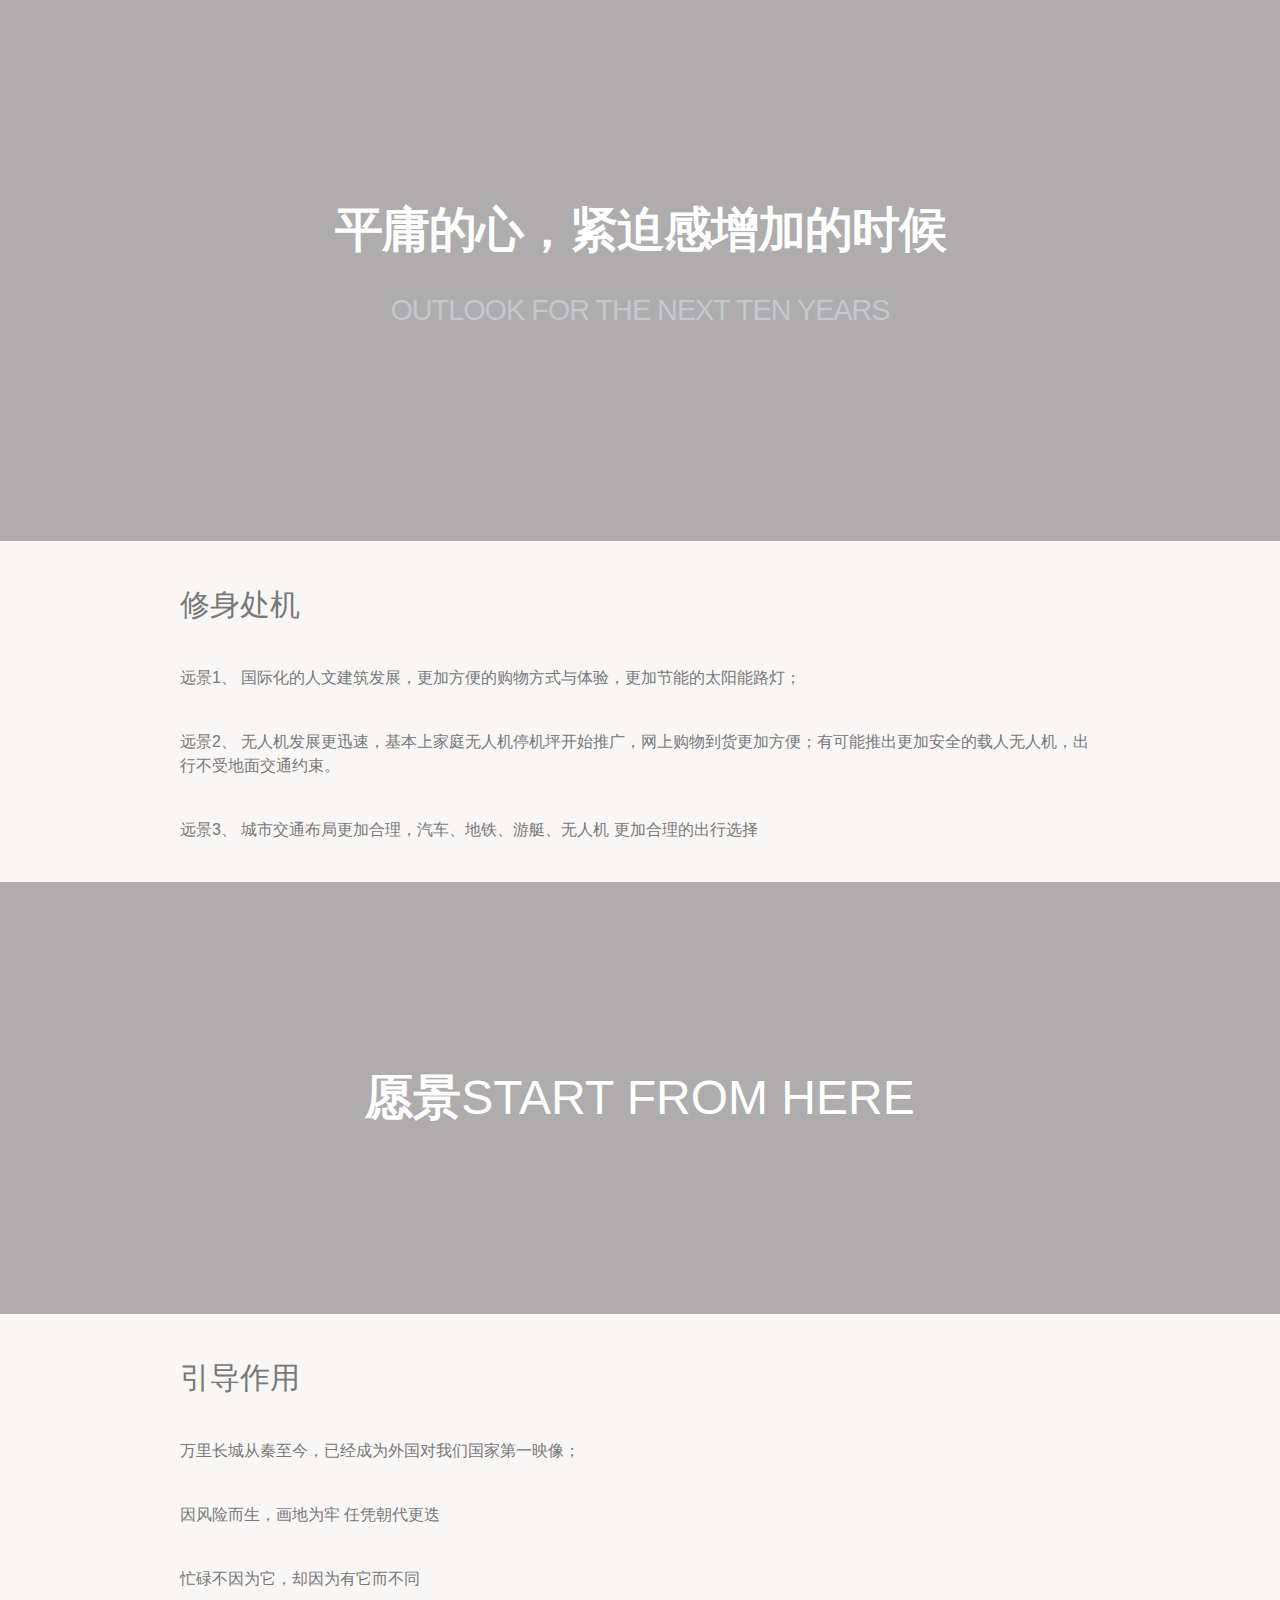
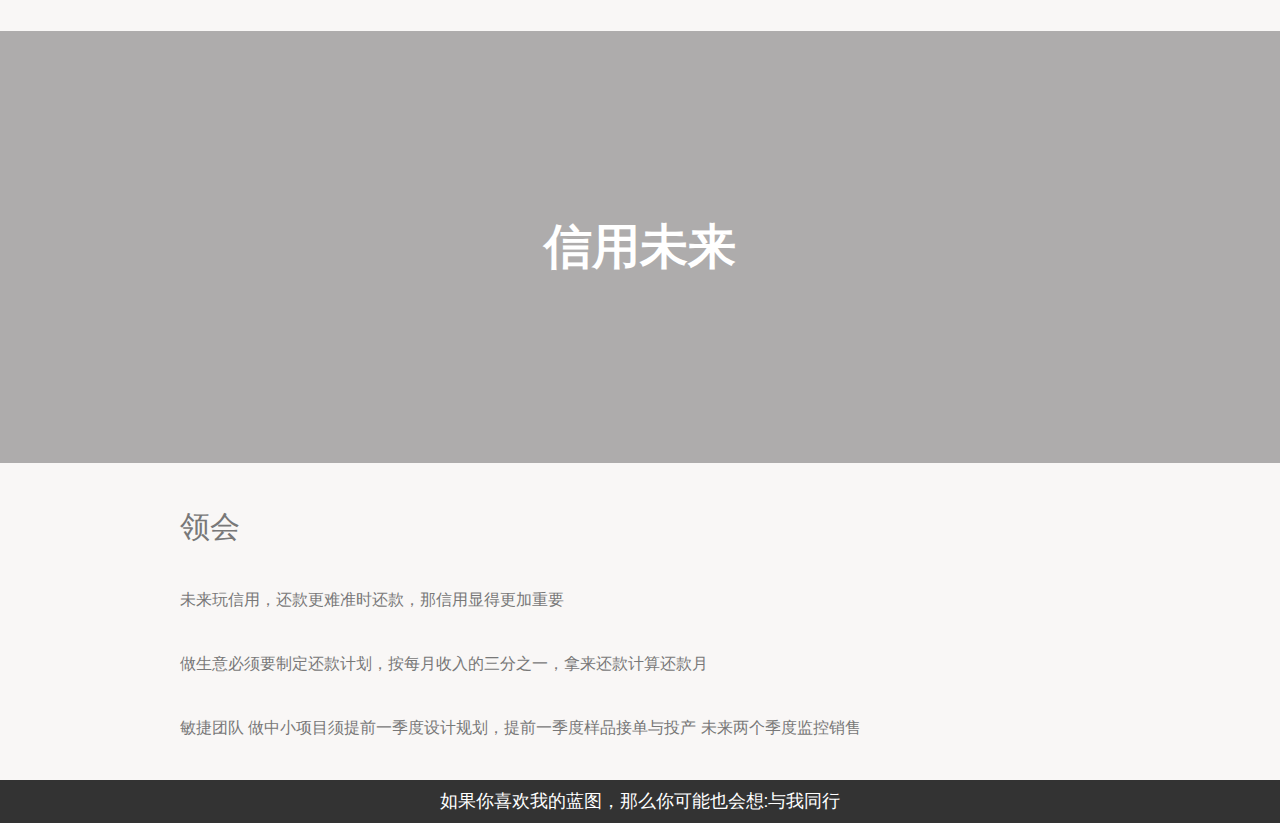
<file: index.html>
<!doctype html>
<html lang="zh">
<head>
	<meta charset="UTF-8">
	<meta http-equiv="X-UA-Compatible" content="IE=edge,chrome=1"> 
	<meta name="viewport" content="width=device-width, initial-scale=1.0">
	<title>愿景！                                    「鸟」比山高 「脚」比路远</title>
	<link rel="stylesheet" href="http://fonts.useso.com/css?family=Roboto+Slab">
	<link rel="stylesheet" type="text/css" href="stylesheets/index-ret.css" />
	<link rel="stylesheet" type="text/css" href="stylesheets/index-dft.css">
	<link rel="stylesheet" type="text/css" href="stylesheets/index-sle.css" />
	
</head>
<body>
	<section class="parallax parallax-1">
		<div class="htmleaf-header">
			<h1>平庸的心，紧迫感增加的时候 <span>Outlook for the next ten years</span></h1>

		</div>
	</section>

	<section class="content">
		<div class="container">


			<h2>修身处机</h2>

			<p>
				远景1、 国际化的人文建筑发展，更加方便的购物方式与体验，更加节能的太阳能路灯；
			</p>

			<p>
				远景2、 无人机发展更迅速，基本上家庭无人机停机坪开始推广，网上购物到货更加方便；有可能推出更加安全的载人无人机，出行不受地面交通约束。
			</p>

			<p>
				远景3、 城市交通布局更加合理，汽车、地铁、游艇、无人机 更加合理的出行选择
			</p>

		</div>
	</section>

	<section class="parallax parallax-2">
		<div class="container">
			<h1>愿景<span>Start from here</span></h1>
		</div>
	</section>

	<section class="content">
		<div class="container">


			<h2>引导作用</h2>

			<p>
				万里长城从秦至今，已经成为外国对我们国家第一映像； 
			</p>

			<p>
				因风险而生，画地为牢 任凭朝代更迭
			</p>

			<p>
				忙碌不因为它，却因为有它而不同
			</p>

		</div>
	</section>

	<section class="parallax parallax-3">
		<div class="container">
			<h1>信用未来</h1>
		</div>
	</section>

	<section class="content">
		<div class="container">


			<h2>领会</h2>

			<p>
				未来玩信用，还款更难准时还款，那信用显得更加重要
			</p>

			<p>
				做生意必须要制定还款计划，按每月收入的三分之一，拿来还款计算还款月
			</p>

			<p>
				敏捷团队 做中小项目须提前一季度设计规划，提前一季度样品接单与投产 未来两个季度监控销售
			</p>

		</div>
	</section>
	<footer class="related">
	    <h3>如果你喜欢我的蓝图，那么你可能也会想:<span onclick="javascript:window.location.href='http://dreamyun.com/about.html'">与我同行</span></h3>
	</footer>
</body>
</html>
</file>
<file: stylesheets/index-ret.css>
/* Let's default this puppy out
-------------------------------------------------------------------------------*/

html, body, body div, span, object, iframe, h1, h2, h3, h4, h5, h6, p, blockquote, pre, abbr, address, cite, code, del, dfn, em, img, ins, kbd, q, samp, small, strong, sub, sup, var, b, i, dl, dt, dd, ol, ul, li, fieldset, form, label, legend, table, caption, tbody, tfoot, thead, tr, th, td, article, aside, figure, footer, header, menu, nav, section, time, mark, audio, video, details, summary {
	margin: 0;
	padding: 0;
	border: 0;
	font-size: 100%;
	font-weight: normal;
	vertical-align: baseline;
	background: transparent;
}

article, aside, figure, footer, header, nav, section, details, summary {display: block;}

html {
	box-sizing: border-box;
}

*,
*:before,
*:after {
	box-sizing: inherit;
}


/* Responsive images and other embedded objects */
/* if you don't have full control over `img` tags (if you have to overcome attributes), consider adding height: auto */
img,
object,
embed {max-width: 100%;}

/*
   Note: keeping IMG here will cause problems if you're using foreground images as sprites.
	In fact, it *will* cause problems with Google Maps' controls at small size.
	If this is the case for you, try uncommenting the following:

#map img {
		max-width: none;
}
*/

/* force a vertical scrollbar to prevent a jumpy page */
html {overflow-y: scroll;}

/* we use a lot of ULs that aren't bulleted.
	you'll have to restore the bullets within content,
	which is fine because they're probably customized anyway */
ul {list-style: none;}

blockquote, q {quotes: none;}

blockquote:before,
blockquote:after,
q:before,
q:after {content: ''; content: none;}

a {margin: 0; padding: 0; font-size: 100%; vertical-align: baseline; background: transparent;}

del {text-decoration: line-through;}

abbr[title], dfn[title] {border-bottom: 1px dotted #000; cursor: help;}

/* tables still need cellspacing="0" in the markup */
table {border-collapse: collapse; border-spacing: 0;}
th {font-weight: bold; vertical-align: bottom;}
td {font-weight: normal; vertical-align: top;}

hr {display: block; height: 1px; border: 0; border-top: 1px solid #ccc; margin: 1em 0; padding: 0;}

input, select {vertical-align: middle;}

pre {
    white-space: pre; /* CSS2 */
    white-space: pre-wrap; /* CSS 2.1 */
    white-space: pre-line; /* CSS 3 (and 2.1 as well, actually) */
    word-wrap: break-word; /* IE */
}

input[type="radio"] {vertical-align: text-bottom;}
input[type="checkbox"] {vertical-align: bottom;}
.ie7 input[type="checkbox"] {vertical-align: baseline;}
.ie6 input {vertical-align: text-bottom;}

select, input, textarea {font: 99% sans-serif;}

table {font-size: inherit; font: 100%;}

small {font-size: 85%;}

strong {font-weight: bold;}

td, td img {vertical-align: top;}


sub, sup {font-size: 75%; line-height: 0; position: relative;}
sup {top: -0.5em;}
sub {bottom: -0.25em;}

/* standardize any monospaced elements */
pre, code, kbd, samp {font-family: monospace, sans-serif;}

/* hand cursor on clickable elements */
.clickable,
label,
input[type=button],
input[type=submit],
input[type=file],
button {cursor: pointer;}

/* Webkit browsers add a 2px margin outside the chrome of form elements */
button, input, select, textarea {margin: 0;}

/* make buttons play nice in IE */
button,
input[type=button] {width: auto; overflow: visible;}

/* scale images in IE7 more attractively */
.ie7 img {-ms-interpolation-mode: bicubic;}

/* prevent BG image flicker upon hover
   (commented out as usage is rare, and the filter syntax messes with some pre-processors)
.ie6 html {filter: expression(document.execCommand("BackgroundImageCache", false, true));}
*/

/* let's clear some floats */
.clearfix:before, .clearfix:after { content: "\0020"; display: block; height: 0; overflow: hidden; }
.clearfix:after { clear: both; }
.clearfix { zoom: 1; }
</file>
<file: stylesheets/index-dft.css>
@import url(http://fonts.useso.com/css?family=Raleway:200,500,700,800);
@font-face {
	font-family: 'icomoon';
	src:url('../fonts/icomoon.eot?rretjt');
	src:url('../fonts/icomoon.eot?#iefixrretjt') format('embedded-opentype'),
		url('../fonts/icomoon.woff?rretjt') format('woff'),
		url('../fonts/icomoon.ttf?rretjt') format('truetype'),
		url('../fonts/icomoon.svg?rretjt#icomoon') format('svg');
	font-weight: normal;
	font-style: normal;
}

[class^="icon-"], [class*=" icon-"] {
	font-family: 'icomoon';
	speak: none;
	font-style: normal;
	font-weight: normal;
	font-variant: normal;
	text-transform: none;
	line-height: 1;

	/* Better Font Rendering =========== */
	-webkit-font-smoothing: antialiased;
	-moz-osx-font-smoothing: grayscale;
}

body, html { font-size: 100%; 	padding: 0; margin: 0;}

/* Reset */
*,
*:after,
*:before {
	-webkit-box-sizing: border-box;
	-moz-box-sizing: border-box;
	box-sizing: border-box;
}

/* Clearfix hack by Nicolas Gallagher: http://nicolasgallagher.com/micro-clearfix-hack/ */
.clearfix:before,
.clearfix:after {
	content: " ";
	display: table;
}

.clearfix:after {
	clear: both;
}

body{
	background: #f9f7f6;
	color: #404d5b;
	font-weight: 500;
	font-size: 1.05em;
	font-family: "Segoe UI", "Lucida Grande", Helvetica, Arial, "Microsoft YaHei", FreeSans, Arimo, "Droid Sans", "wenquanyi micro hei", "Hiragino Sans GB", "Hiragino Sans GB W3", "FontAwesome", sans-serif;
}
a{color: #2fa0ec;text-decoration: none;outline: none;}
a:hover,a:focus{color:#74777b;}

.htmleaf-container{
	margin: 0 auto;
	text-align: center;
	overflow: hidden;
}
.htmleaf-content {
	font-size: 150%;
	padding: 1em 0;
}

.htmleaf-content h2 {
	margin: 0 0 2em;
	opacity: 0.1;
}

.htmleaf-content p {
	margin: 1em 0;
	padding: 5em 0 0 0;
	font-size: 0.65em;
}
.bgcolor-1 { background: #f0efee; }
.bgcolor-2 { background: #f9f9f9; }
.bgcolor-3 { background: #e8e8e8; }/*light grey*/
.bgcolor-4 { background: #2f3238; color: #fff; }/*Dark grey*/
.bgcolor-5 { background: #df6659; color: #521e18; }/*pink1*/
.bgcolor-6 { background: #2fa8ec; }/*sky blue*/
.bgcolor-7 { background: #d0d6d6; }/*White tea*/
.bgcolor-8 { background: #3d4444; color: #fff; }/*Dark grey2*/
.bgcolor-9 { background: #ef3f52; color: #fff;}/*pink2*/
.bgcolor-10{ background: #64448f; color: #fff;}/*Violet*/
.bgcolor-11{ background: #3755ad; color: #fff;}/*dark blue*/
.bgcolor-12{ background: #3498DB; color: #fff;}/*light blue*/
/* Header */
.htmleaf-header{
	padding: 1em 190px 1em;
	letter-spacing: -1px;
	text-align: center;
}
.htmleaf-header h1 {
	font-weight: 600;
	font-size: 2em;
	line-height: 1;
	margin-bottom: 0;
	font-family: "Segoe UI", "Lucida Grande", Helvetica, Arial, "Microsoft YaHei", FreeSans, Arimo, "Droid Sans", "wenquanyi micro hei", "Hiragino Sans GB", "Hiragino Sans GB W3", "FontAwesome", sans-serif;
}
.htmleaf-header h1 span {
	font-family: "Segoe UI", "Lucida Grande", Helvetica, Arial, "Microsoft YaHei", FreeSans, Arimo, "Droid Sans", "wenquanyi micro hei", "Hiragino Sans GB", "Hiragino Sans GB W3", "FontAwesome", sans-serif;
	display: block;
	font-size: 60%;
	font-weight: 400;
	padding: 0.8em 0 0.5em 0;
	color: #c3c8cd;
}
/*nav*/
.htmleaf-demo a{color: #1d7db1;text-decoration: none;}
.htmleaf-demo{width: 100%;padding-bottom: 1.2em;}
.htmleaf-demo a{display: inline-block;margin: 0.5em;padding: 0.6em 1em;border: 3px solid #1d7db1;font-weight: 700;}
.htmleaf-demo a:hover{opacity: 0.6;}
.htmleaf-demo a.current{background:#1d7db1;color: #fff; }
/* Top Navigation Style */
.htmleaf-links {
	position: relative;
	display: inline-block;
	white-space: nowrap;
	font-size: 1.5em;
	text-align: center;
}

.htmleaf-links::after {
	position: absolute;
	top: 0;
	left: 50%;
	margin-left: -1px;
	width: 2px;
	height: 100%;
	background: #dbdbdb;
	content: '';
	-webkit-transform: rotate3d(0,0,1,22.5deg);
	transform: rotate3d(0,0,1,22.5deg);
}

.htmleaf-icon {
	display: inline-block;
	margin: 0.5em;
	padding: 0em 0;
	width: 1.5em;
	text-decoration: none;
}

.htmleaf-icon span {
	display: none;
}

.htmleaf-icon:before {
	margin: 0 5px;
	text-transform: none;
	font-weight: normal;
	font-style: normal;
	font-variant: normal;
	font-family: 'icomoon';
	line-height: 1;
	speak: none;
	-webkit-font-smoothing: antialiased;
}
/* footer */
.htmleaf-footer{width: 100%;padding-top: 10px;}
.htmleaf-small{font-size: 0.8em;}
.center{text-align: center;}
/****/
.related {
	color: #fff;
	background: #333;
	text-align: center;
	font-size: 1.25em;
	padding: 0.5em 0;
	overflow: hidden;
}

.related > a {
	vertical-align: top;
	width: calc(100% - 20px);
	max-width: 340px;
	display: inline-block;
	text-align: center;
	margin: 20px 10px;
	padding: 25px;
	font-family: "Segoe UI", "Lucida Grande", Helvetica, Arial, "Microsoft YaHei", FreeSans, Arimo, "Droid Sans", "wenquanyi micro hei", "Hiragino Sans GB", "Hiragino Sans GB W3", "FontAwesome", sans-serif;
}
.related a {
	display: inline-block;
	text-align: left;
	margin: 20px auto;
	padding: 10px 20px;
	opacity: 0.8;
	-webkit-transition: opacity 0.3s;
	transition: opacity 0.3s;
	-webkit-backface-visibility: hidden;
}

.related a:hover,
.related a:active {
	opacity: 1;
}

.related a img {
	max-width: 100%;
	opacity: 0.8;
	border-radius: 4px;
}
.related a:hover img,
.related a:active img {
	opacity: 1;
}
.related h3{font-family: "Microsoft YaHei", sans-serif;}
.related a h3 {
	font-weight: 300;
	margin-top: 0.15em;
	color: #fff;
}
/* icomoon */
.icon-htmleaf-home-outline:before {
	content: "\e5000";
}

.icon-htmleaf-arrow-forward-outline:before {
	content: "\e5001";
}

@media screen and (max-width: 50em) {
	.htmleaf-header {
		padding: 3em 10% 4em;
	}
	.htmleaf-header h1 {
        font-size:2em;
    }
}


@media screen and (max-width: 40em) {
	.htmleaf-header h1 {
		font-size: 1.5em;
	}
}

@media screen and (max-width: 30em) {
    .htmleaf-header h1 {
        font-size:1.2em;
    }
}
</file>
<file: stylesheets/index-sle.css>
body {
	color: #787878;
	font-family: "Helvetica Neue", Helvetica, Arial;
	font-size: 14px;
	line-height: 1.5;
}
.container {
	width: 100%;
	max-width: 960px;
	margin: 0 auto;
	padding: 0 20px;
}


/**************************************
	Content styles
**************************************/

@media (min-width: 600px) {
	section.content h2 {
		font-size: 42px;
	}
	section.content p {
		font-size: 20px;
	}
}

section.content {
	padding: 40px 0;
}
section.content h2 {
	margin-bottom: 40px;
	font-family: "Roboto Slab", serif;
	font-size: 30px;
}
section.content p {
	margin-bottom: 40px;
	font-size: 16px;
	font-weight: 300;
}
section.content p:last-child {
	margin-bottom: 0;
}

/**************************************
	Parralax styles
**************************************/
section.parallax {
	position: relative;
	height: auto;
	padding: 180px 0px;

	background-position: 50% 50%;
	background-repeat: no-repeat;
	background-attachment: fixed;
	-webkit-background-size: cover;
	-moz-background-size: cover;
	-o-background-size: cover;
	background-size: cover;
}
section.parallax:after {
    position: absolute;
    left: 0;
    right: 0;
    bottom: 0;
    top: 0;
    background-color: rgba(0, 0, 0, 0.30);
    z-index: 100;
    content: ' ';
}
section.parallax h1 {
	color: #fff;
	position: relative;
	z-index: 101;
	font-size: 48px;
	line-height: 1.5;
	font-weight: 700;
	text-align: center;
	text-transform: uppercase;
}

/**************************************
	Parralax blocks
**************************************/
section.parallax.parallax-1 {
	background-image: url("http://dreamhill.github.io/Public/remoteimg/powerimg.jpg");
	background-position: 100% 100%;
}

section.parallax.parallax-2 {
	background-image: url("http://dreamhill.github.io/Public/remoteimg/powerimg2.jpg");
}

section.parallax.parallax-3 {
	background-image: url("http://dreamhill.github.io/Public/remoteimg/powerimg3.jpg");
}
</file>
